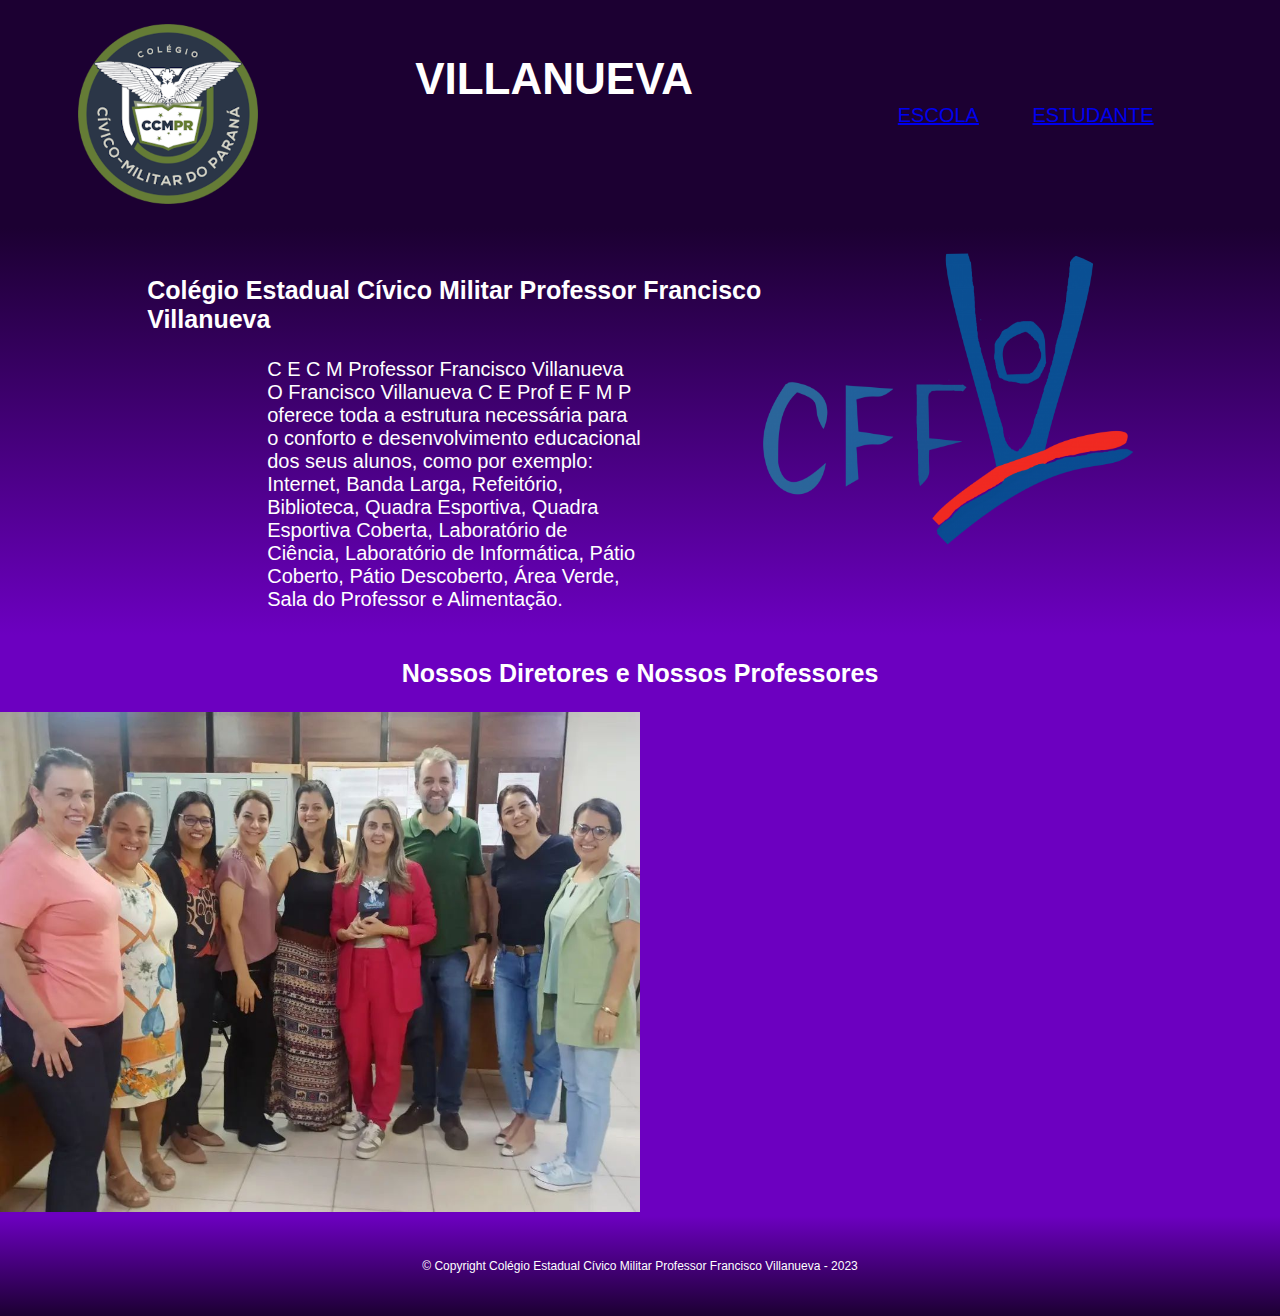
<file: index.html>
<!DOCTYPE html>
<html lang="en">
<head>
    <meta charset="UTF-8">
    <meta http-equiv="X-UA-Compatible" content="IE=edge">
    <meta name="viewport" content="width=device-width, initial-scale=1.0">
    <title>site-2C</title>
    <link rel="stylesheet" href="style.css">
</head>
<body>
    <header class="cabecalho">
        <img class="cabecalho-imagem" src="cmp.png" alt="logo da escola">
        <h1 class="cabecalho-titulo">VILLANUEVA</h1>
    <nav>
        <ul class="cabecalho-lista-item">
            <li class="cabecalho-lista-item">
                <a href="escola.html"> ESCOLA</a>
            </li>
            <li class="cabecalho-lista-item">
                <a href="estudante.html">ESTUDANTE</a>
            </li>
        </ul>
    </nav>
    </header>

    <section class="escola">
        <div class="escola-div-conteudo">
            <h2 class="escola-titulo">Colégio Estadual Cívico Militar Professor Francisco Villanueva</h2>
            <p class="escola-texto">C E C M Professor Francisco Villanueva</h2>
                <p class="escola-texto">O Francisco Villanueva C E Prof E F M P 
                    oferece toda a estrutura necessária para 
                    o conforto e desenvolvimento educacional 
                    dos seus alunos, como por exemplo: Internet, 
                    Banda Larga, Refeitório, Biblioteca, Quadra
                    Esportiva, Quadra Esportiva Coberta, Laboratório 
                    de Ciência, Laboratório de Informática, Pátio Coberto, 
                    Pátio Descoberto, Área Verde, Sala do Professor e Alimentação.</p>
        </div>
        <img class="imagem-escola" src="cffv.png" alt="logo da escola">
    </section>
    <section class="estudante">
        <h2 class="estudante-titulo">Nossos Diretores e Nossos Professores</h2>
        <div class="estudantes-todos">
            <div class="estudante-div">
                <img class="estudante-imagem" src="cfv.jpg" alt="imagem estudante">
            </div>
        </div>
    </section>

    <footer class="rodape">
        <p class="copyright">&copy; Copyright Colégio Estadual Cívico Militar Professor Francisco Villanueva - 2023</p>
    </footer>
</body>
</html>
</file>
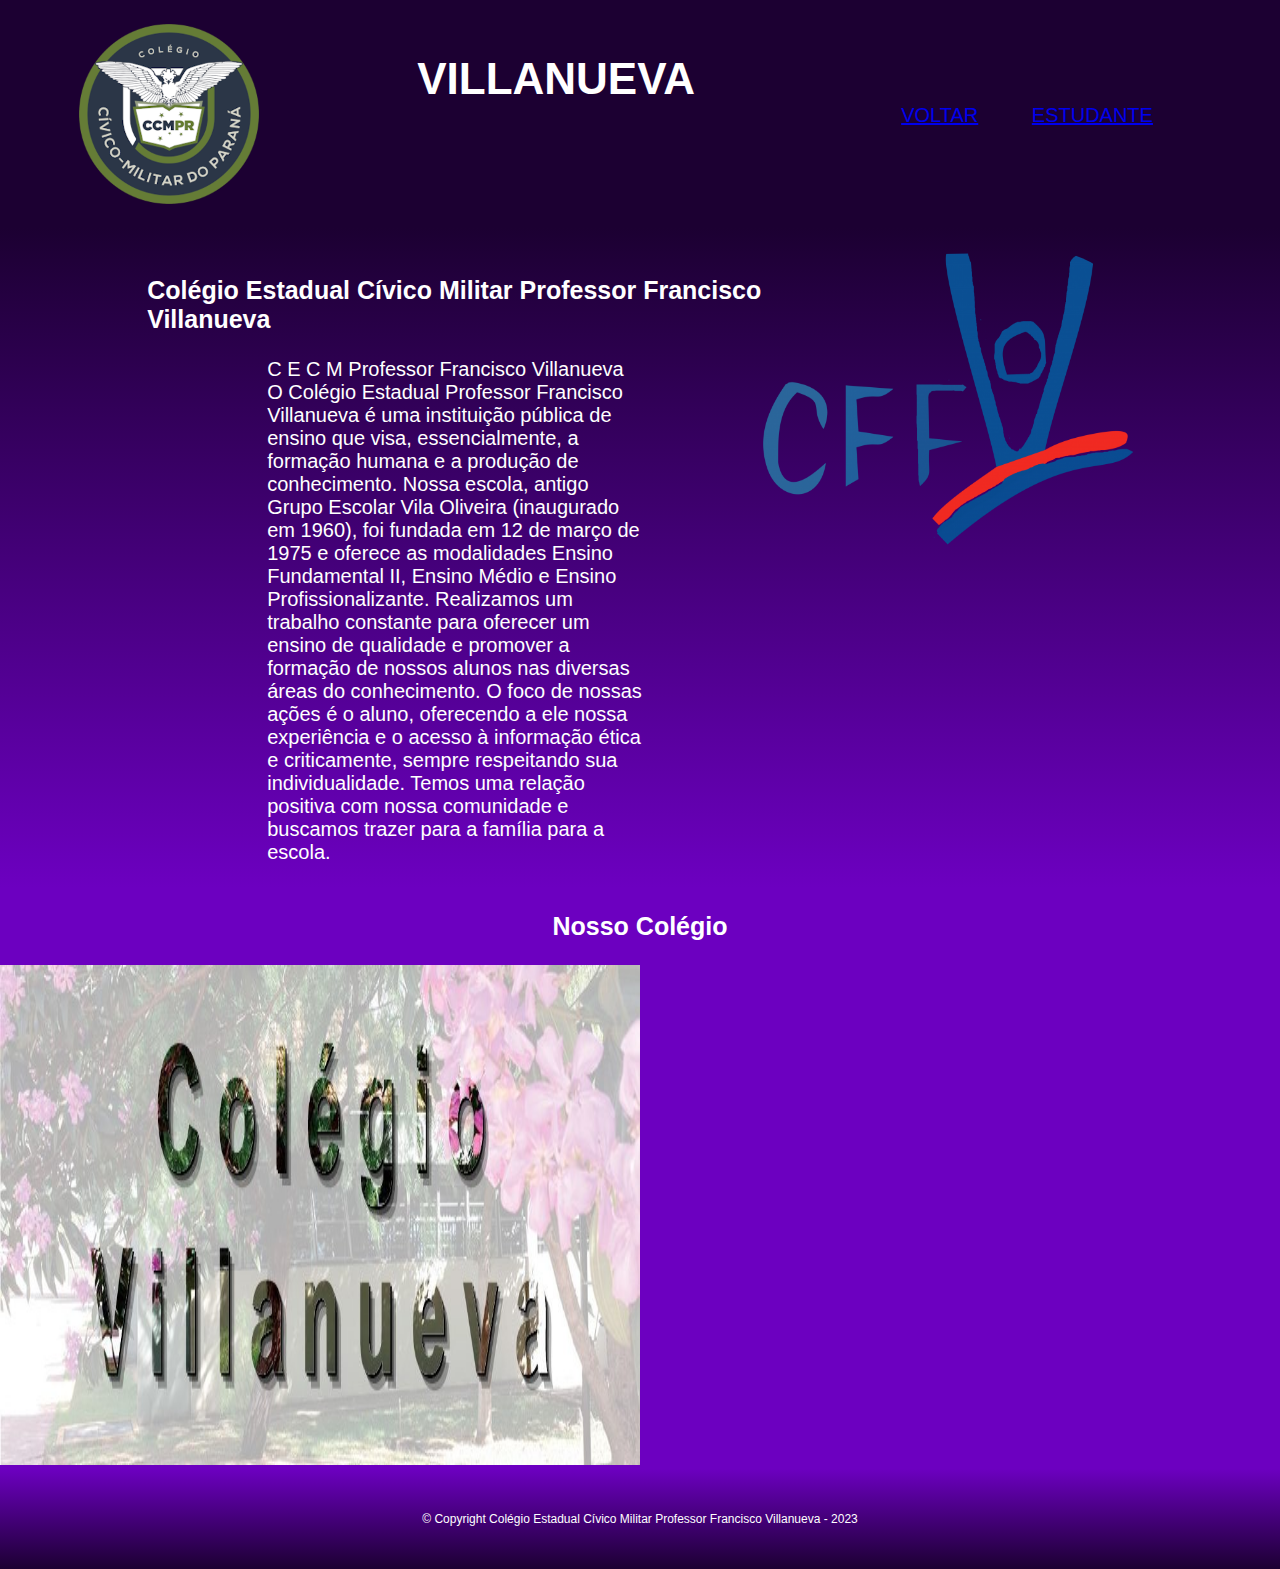
<file: escola.html>
<!DOCTYPE html>
<html lang="en">
<head>
    <meta charset="UTF-8">
    <meta http-equiv="X-UA-Compatible" content="IE=edge">
    <meta name="viewport" content="width=device-width, initial-scale=1.0">
    <title>site-2C</title>
    <link rel="stylesheet" href="style.css">
</head>
<body>
    <header class="cabecalho">
        <img class="cabecalho-imagem" src="cmp.png" alt="logo da escola">
        <h1 class="cabecalho-titulo">VILLANUEVA</h1>
        <nav>
            <ul class="cabecalho-lista-item">
                <li class="cabecalho-lista-item">
                    <a href="index.html"> VOLTAR</a>
                </li>
                <li class="cabecalho-lista-item">
                    <a href="estudante.html">ESTUDANTE</a>
                </li>
            </ul>
        </nav>
    </header>

    <section class="escola">
        <div class="escola-div-conteudo">
            <h2 class="escola-titulo">Colégio Estadual Cívico Militar Professor Francisco Villanueva</h2>
            <p class="escola-texto">C E C M Professor Francisco Villanueva</h2>
                <p class="escola-texto">O Colégio Estadual Professor Francisco Villanueva é uma 
                    instituição pública de ensino que visa, essencialmente, a 
                    formação humana e a produção de conhecimento. Nossa
                    escola, antigo Grupo Escolar Vila Oliveira (inaugurado em
                    1960), foi fundada em 12 de março de 1975 e oferece as 
                    modalidades Ensino Fundamental II, Ensino Médio e 
                    Ensino Profissionalizante.
                    Realizamos um trabalho constante para oferecer 
                    um ensino de qualidade e promover a formação de 
                    nossos alunos nas diversas áreas do conhecimento. 
                    O foco de nossas ações é o aluno, oferecendo a ele
                    nossa experiência e o acesso à informação ética e 
                    criticamente, sempre respeitando sua individualidade. 
                    Temos uma relação positiva com nossa comunidade e
                    buscamos trazer para a família para a escola.</p>
        </div>
        <img class="imagem-escola" src="cffv.png" alt="logo da escola">
    </section>
    <section class="estudante">
        <h2 class="estudante-titulo">Nosso Colégio</h2>
        <div class="estudantes-todos">
            <div class="estudante-div">
                <img class="estudante-imagem" src="villa.jpg" alt="imagem estudante">
            </div>
        </div>
    </section>

    <footer class="rodape">
        <p class="copyright">&copy; Copyright Colégio Estadual Cívico Militar Professor Francisco Villanueva - 2023</p>
    </footer>
</body>
</html>
</file>
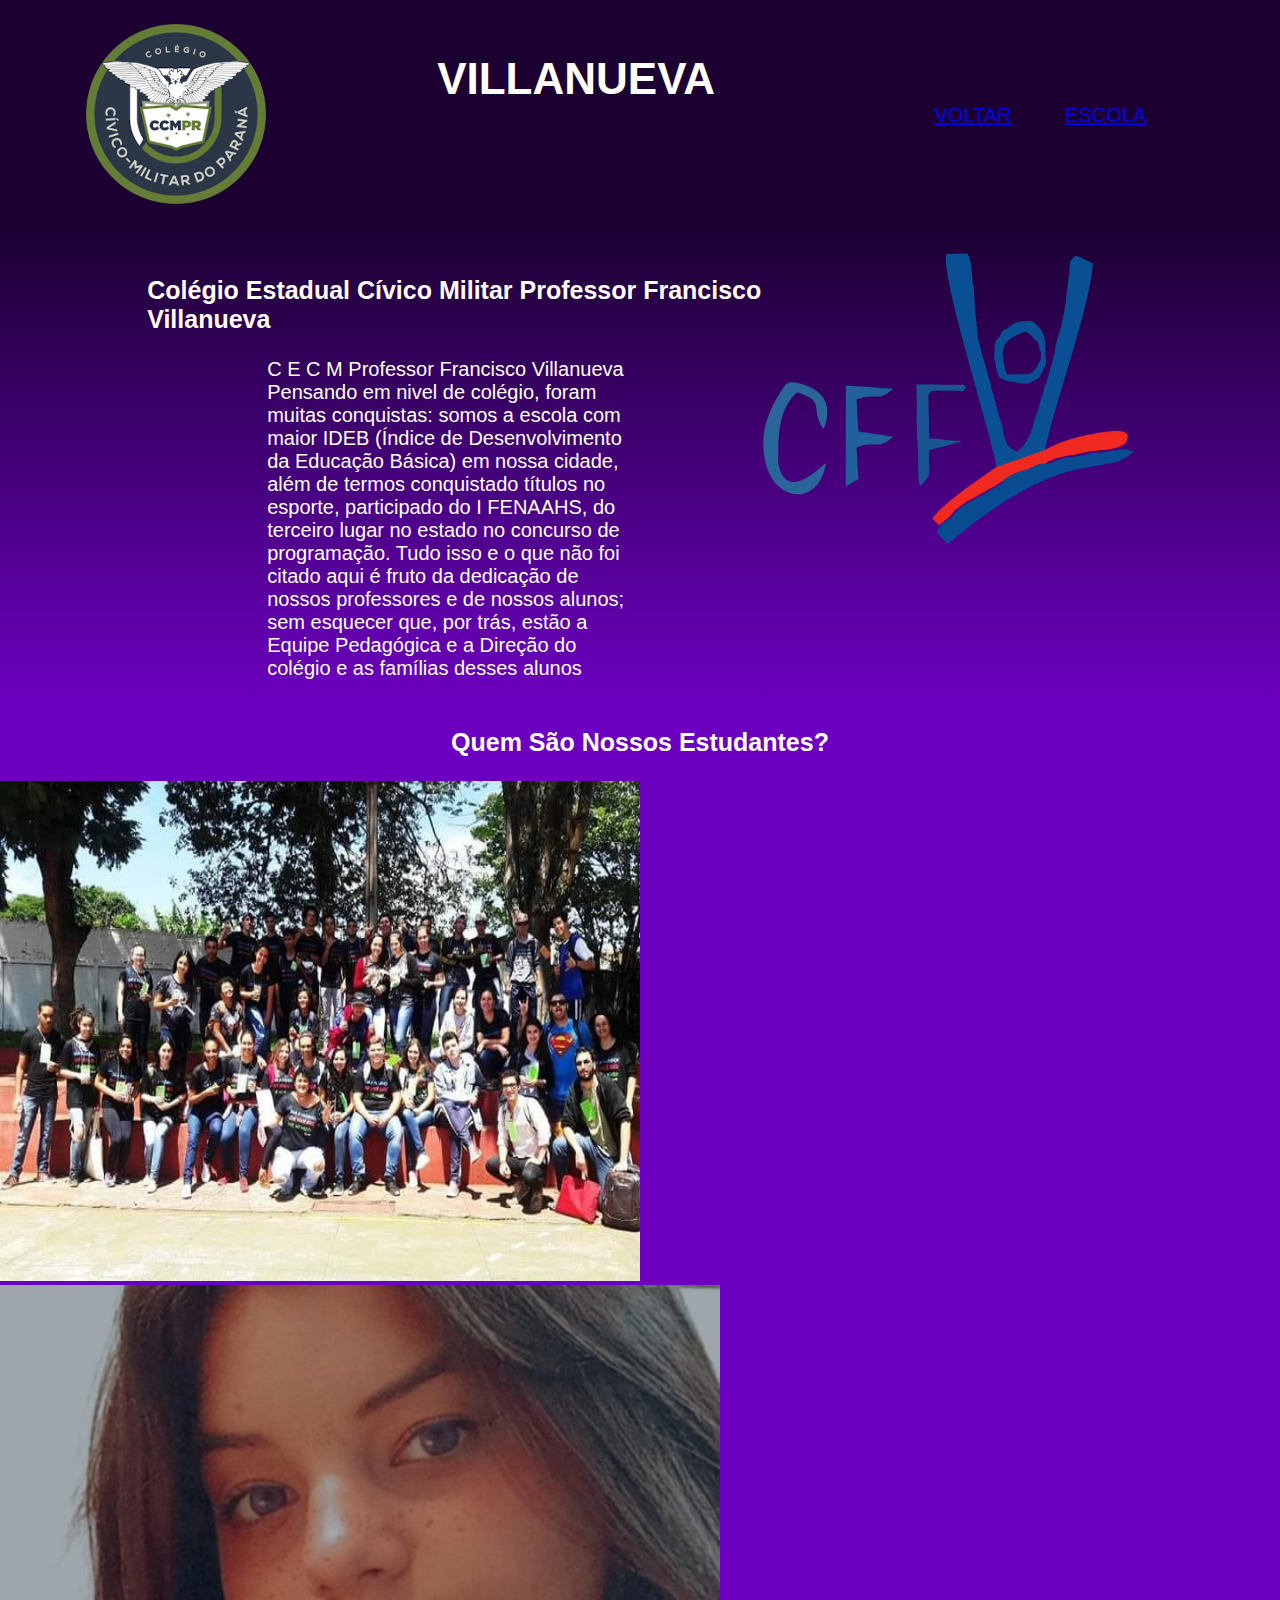
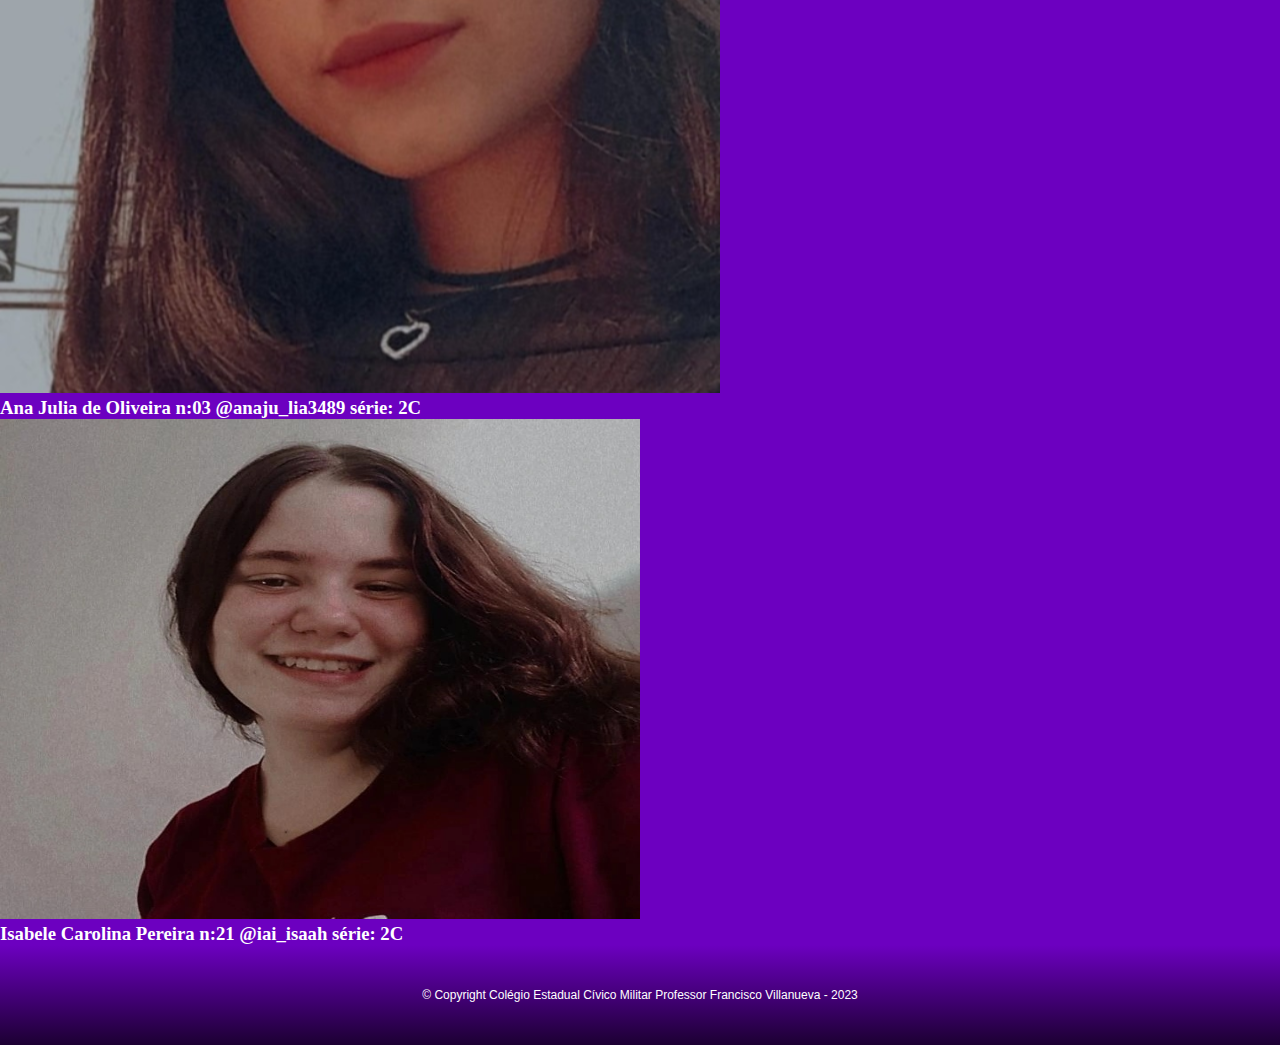
<file: estudante.html>
<!DOCTYPE html>
<html lang="en">
<head>
    <meta charset="UTF-8">
    <meta http-equiv="X-UA-Compatible" content="IE=edge">
    <meta name="viewport" content="width=device-width, initial-scale=1.0">
    <title>site-2C</title>
    <link rel="stylesheet" href="style.css">
</head>
<body>
    <header class="cabecalho">
        <img class="cabecalho-imagem" src="cmp.png" alt="logo da escola">
        <h1 class="cabecalho-titulo">VILLANUEVA</h1>
        <nav>
            <ul class="cabecalho-lista-item">
                <li class="cabecalho-lista-item">
                    <a href="index.html">VOLTAR</a>
                </li>
                <li class="cabecalho-lista-item">
                    <a href="escola.html">ESCOLA</a>
                </li>
            </ul>
        </nav>
    </header>

    <section class="escola">
        <div class="escola-div-conteudo">
            <h2 class="escola-titulo">Colégio Estadual Cívico Militar Professor Francisco Villanueva</h2>
            <p class="escola-texto">C E C M Professor Francisco Villanueva</h2>
                <p class="escola-texto">Pensando em nivel de colégio, foram muitas 
                    conquistas: somos a escola com maior IDEB 
                    (Índice de Desenvolvimento da Educação Básica) 
                    em nossa cidade, além de termos conquistado 
                    títulos no esporte, participado do I FENAAHS, do 
                    terceiro lugar no estado no concurso de programação.
                    Tudo isso e o que não foi citado aqui é fruto da dedicação 
                    de nossos professores e de nossos alunos; sem esquecer 
                    que, por trás, estão a Equipe Pedagógica e a Direção do 
                    colégio e as famílias desses alunos</p>
        </div>
        <img class="imagem-escola" src="cffv.png" alt="logo da escola">
    </section>
    <section class="estudante">
        <h2 class="estudante-titulo">Quem São Nossos Estudantes?</h2>
        <div class="estudantes-todos">
            <div class="estudante-div">
                <img class="estudante-imagem" src="amgs.jpg" alt="imagem estudante">
            </div>

            <div class="estudante-div">
                <img class="estudante-imagens" src="ana.png" alt="imagem estudante">
                <h3 class="estudante-nome">Ana Julia de Oliveira
                    n:03  @anaju_lia3489       série: 2C</h3>
            </div>
            <div class="estudante-div">
                <img class="estudante-imagem" src="isa.jpg" alt="imagem estudante">
                <h3 class="estudante-nome">Isabele Carolina Pereira
                    n:21  @iai_isaah           série: 2C</h3>
            </div>
        </div>
    </section>

    <footer class="rodape">
        <p class="copyright">&copy; Copyright Colégio Estadual Cívico Militar Professor Francisco Villanueva - 2023</p>
    </footer>
</body>
</html>
</file>
<file: style.css>
* {
    margin: 0;
    padding: 0;
}

.cabecalho {
    background-color: #1C0032;
    color: white;
    display: flex;
    justify-content: space-around;
    padding: 24px 0;
}

.cabecalho-imagem {
    width: 180px;
    border-radius: 30px;
}

.cabecalho-titulo {
    padding: 30px 0;
    font-size: 44px;
    font-family: Arial, Helvetica, sans-serif;
}

.cabecalho-lista-item {
    display: inline-block;
    padding: 0 24px;
    margin-top: 40px;
    font-size: 20px;
    font-family: Arial, Helvetica, sans-serif;
}

nav a:hover {
    color: white;
}

.escola {
    background-image: linear-gradient(#1C0032, #6C00C0);
    color: white;
    display: flex;
    justify-content: center;
    padding: 24px;
}

.escola-div-conteudo {
    width: 50%;
}

.escola-titulo {
    padding: 24px 0;
    font-size: 25px;
    font-family: Arial, Helvetica, sans-serif;
}

.escola-texto {
    font-size: 20px;
    font-family: Arial, Helvetica, sans-serif;
}

.imagem-escola {
    width: 30%;
    height: 300px;
    border-radius: 82px;
}

.estudante {
    background-color: #6C00C0;
    color: white;
}

.estudante-titulo {
    padding: 24px 0;
    margin: 0 120px;
    font-size: 25px;
    font-family: Arial, Helvetica, sans-serif;
    text-align: center;
}

p {
    padding: 0 120px;
    font-size: 2opx;
    font-family: Arial, Helvetica, sans-serif;
}

.estudante-todos {
    display: grid;
    grid-template-columns: 25% 25% 25% 25%;
    padding: 0 60px;
}

estudante-div {
    text-align: center;
    padding: 12px 0;
}

.estudante-imagem {
    width: 50%;
    height: 500px;
    text-align: center;
}

.rodape {
    background-image: linear-gradient(#6C00C0, #1C0032);
    color: white;
}

.copyright {
    text-align: center;
    height: 100px;
    line-height: 100px;
    font-size: 12px;
}
</file>
